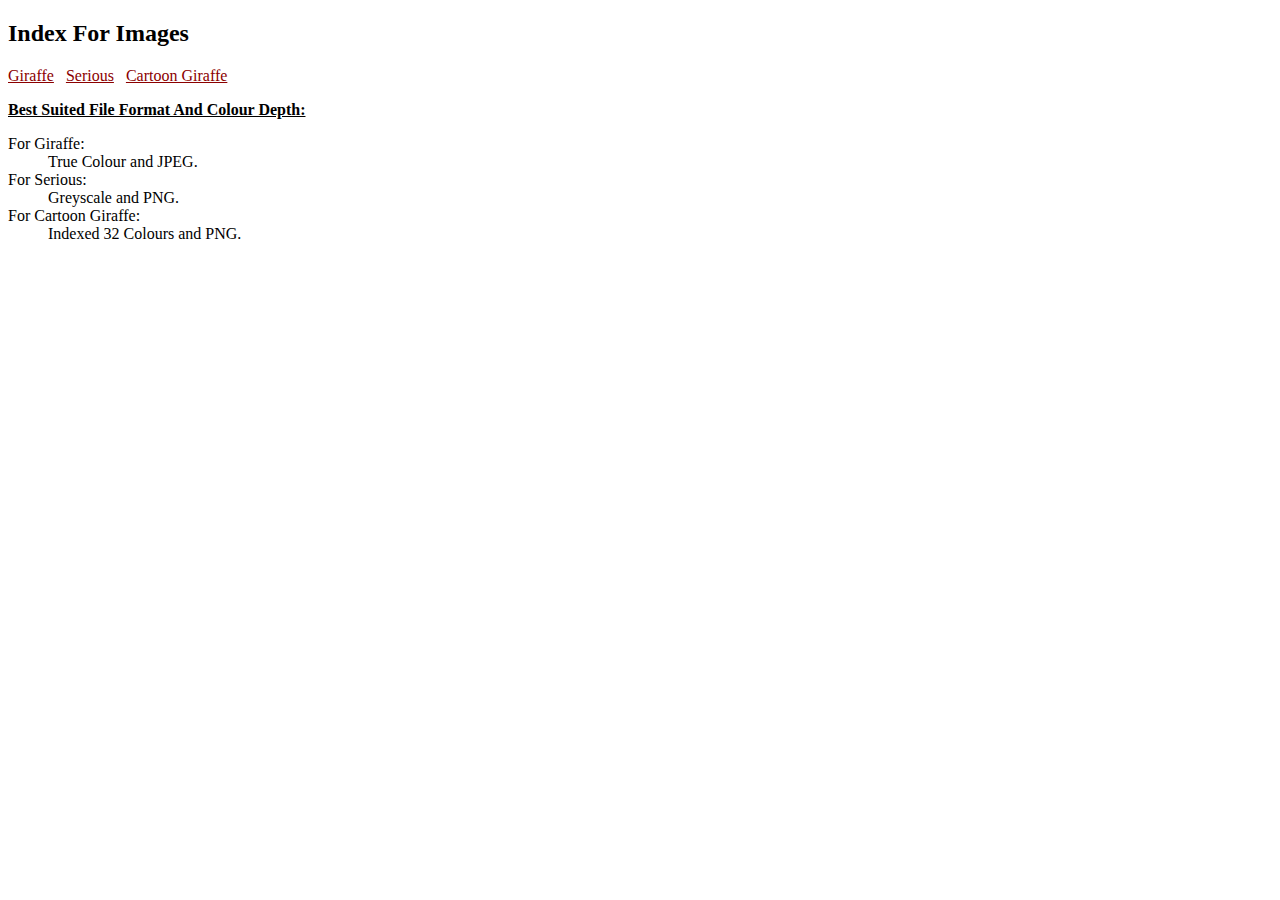
<file: index.html>
<!DOCTYPE html>
<html lang="en">
<head>
    <meta charset="UTF-8">
    <meta http-equiv="X-UA-Compatible" content="IE=edge">
    <meta name="viewport" content="width=device-width, initial-scale=1.0">
    <link rel="stylesheet" href="table.css">
    <title>Index</title>
</head>
<body>
    <h2>Index For Images</h2>
    <a href="giraffe.html">Giraffe</a> &nbsp;
    <a href="serious.html">Serious</a> &nbsp;
    <a href="cartoongiraffe.html">Cartoon Giraffe</a>
    <p>Best Suited File Format And Colour Depth:</p>
    <dl>
        <dt>For Giraffe:</dt>
            <dd>True Colour and JPEG. </dd>
        <dt>For Serious:</dt>
            <dd>Greyscale and PNG.</dd>
        <dt>For Cartoon Giraffe:</dt>
            <dd>Indexed 32 Colours and PNG.</dd>
    </dl>
</body>
</html>
</file>
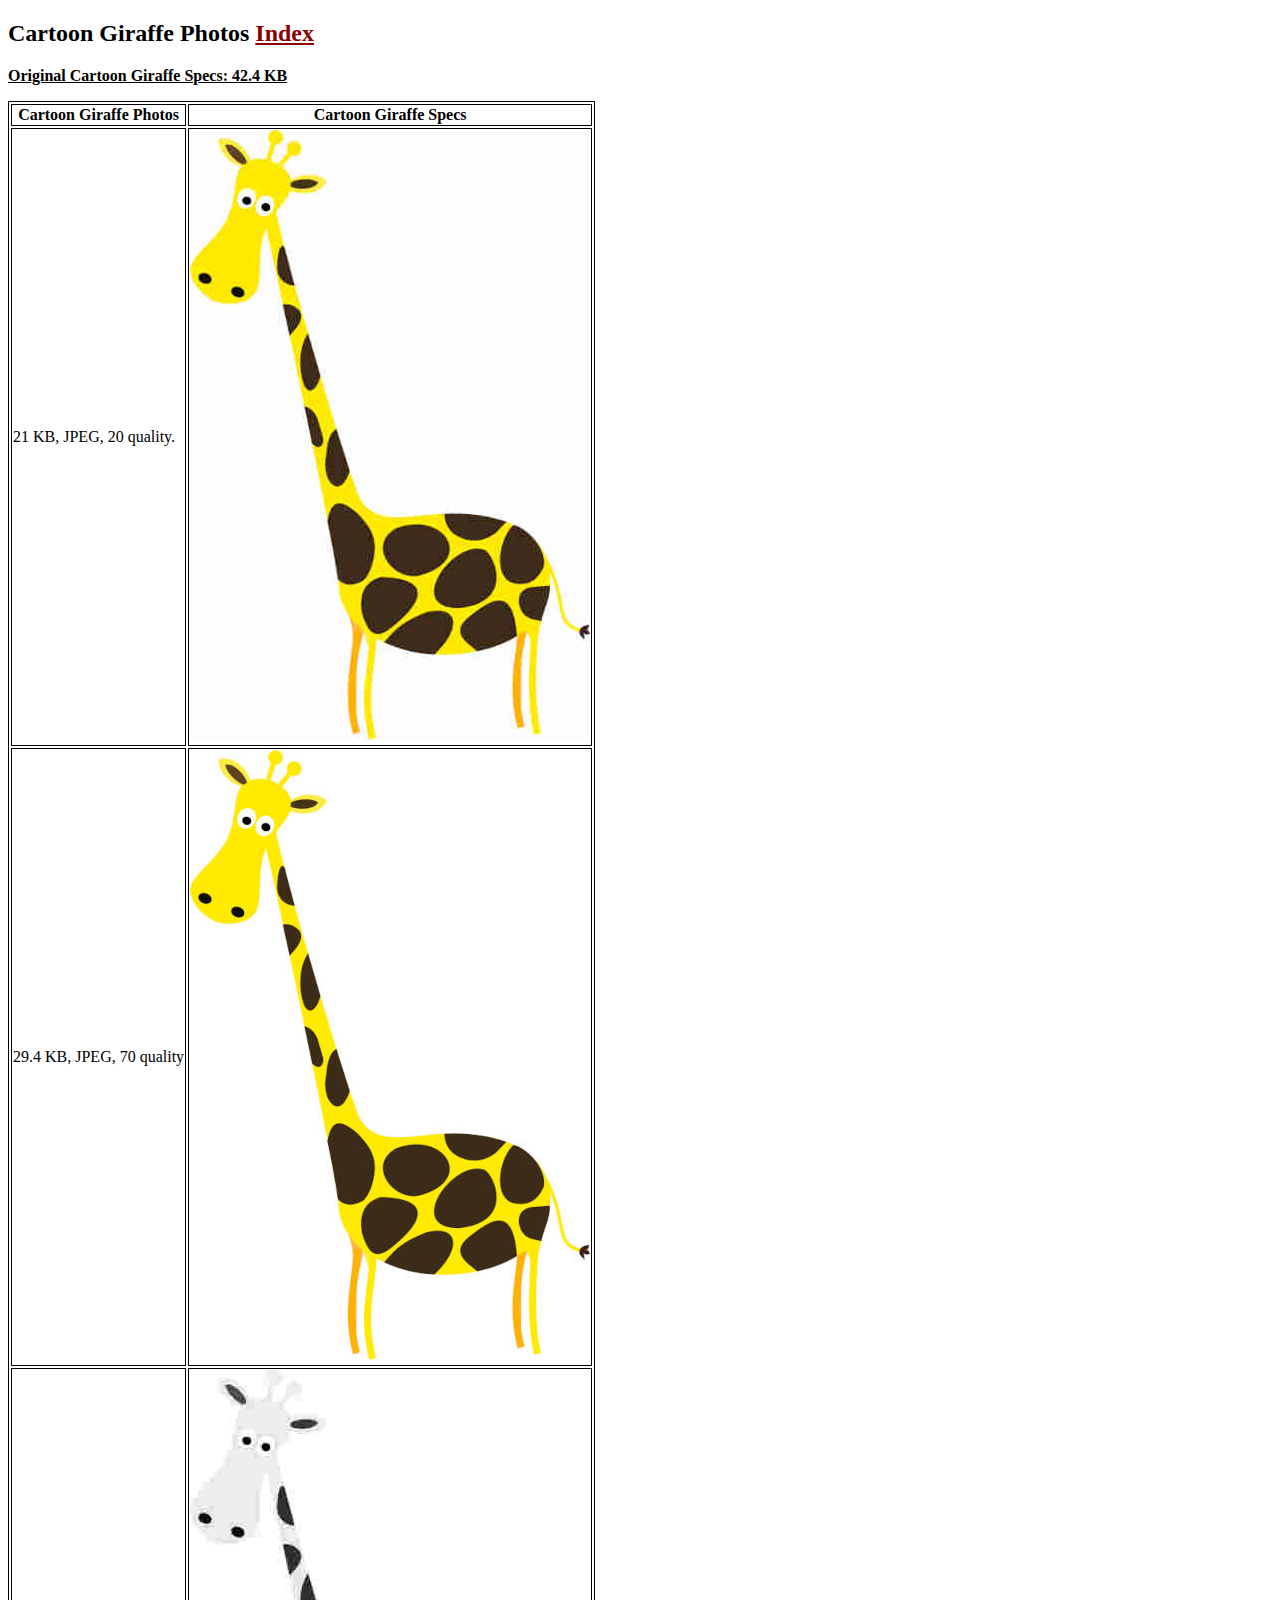
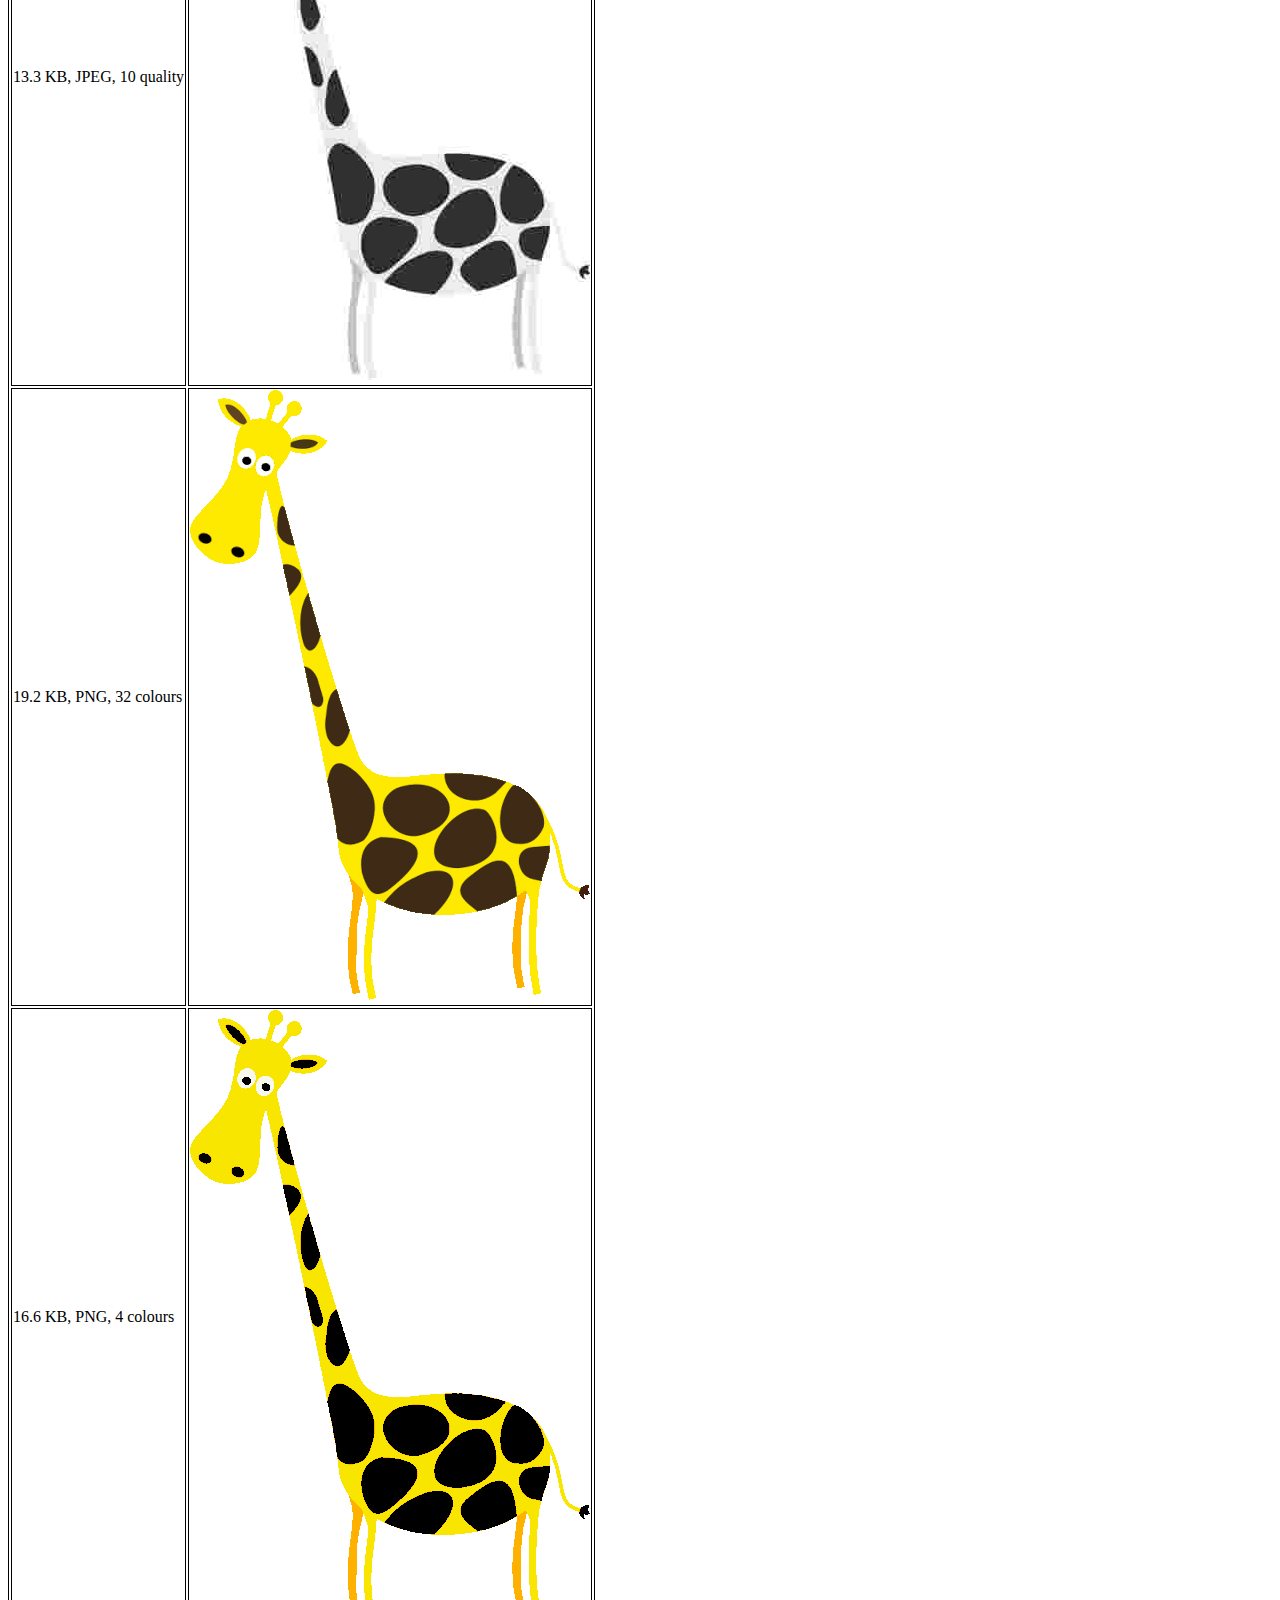
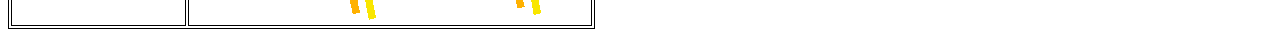
<file: cartoongiraffe.html>
<!DOCTYPE html>
<html lang="en">
<head>
    <meta charset="UTF-8">
    <meta http-equiv="X-UA-Compatible" content="IE=edge">
    <meta name="viewport" content="width=device-width, initial-scale=1.0">
    <link rel="stylesheet" href="table.css">
    <title>Cartoon Giraffe</title>
</head>
<body>
    <h2>Cartoon Giraffe Photos <a href="index.html">Index</a> </h2>
    <p>Original Cartoon Giraffe Specs: 42.4 KB</p>
    <table>
        <tr>
            <th> Cartoon Giraffe Photos</th>
            <th>Cartoon Giraffe Specs</th>
        </tr>
        <tr>
            <td> 21 KB, JPEG, 20 quality.</td>
            <td><img src="cartoongiraffe20.jpeg" alt="Cartoon Giraffe 20"></td>
       </tr>
       <tr>
            <td>29.4 KB, JPEG, 70 quality</td>
            <td><img src="cartoongiraffe70.jpeg" alt="Cartoon Giraffe 70"></td>
        </tr>
        <tr>
            <td>13.3 KB, JPEG, 10 quality</td>
            <td><img src="cartoongiraffe10.jpeg" alt="Cartoon Giraffe 10"></td>
       </tr>
       <tr>
            <td>19.2 KB, PNG, 32 colours</td>
            <td><img src="cartoongiraffe32.png" alt="Cartoon Giraffe 32"></td>
        </tr>
        <tr>
            <td>16.6 KB, PNG, 4 colours</td>
            <td><img src="cartoongiraffe4.png" alt="Cartoon Giraffe 4"></td>
        </tr>
    </table>
</body>
</html>
</file>
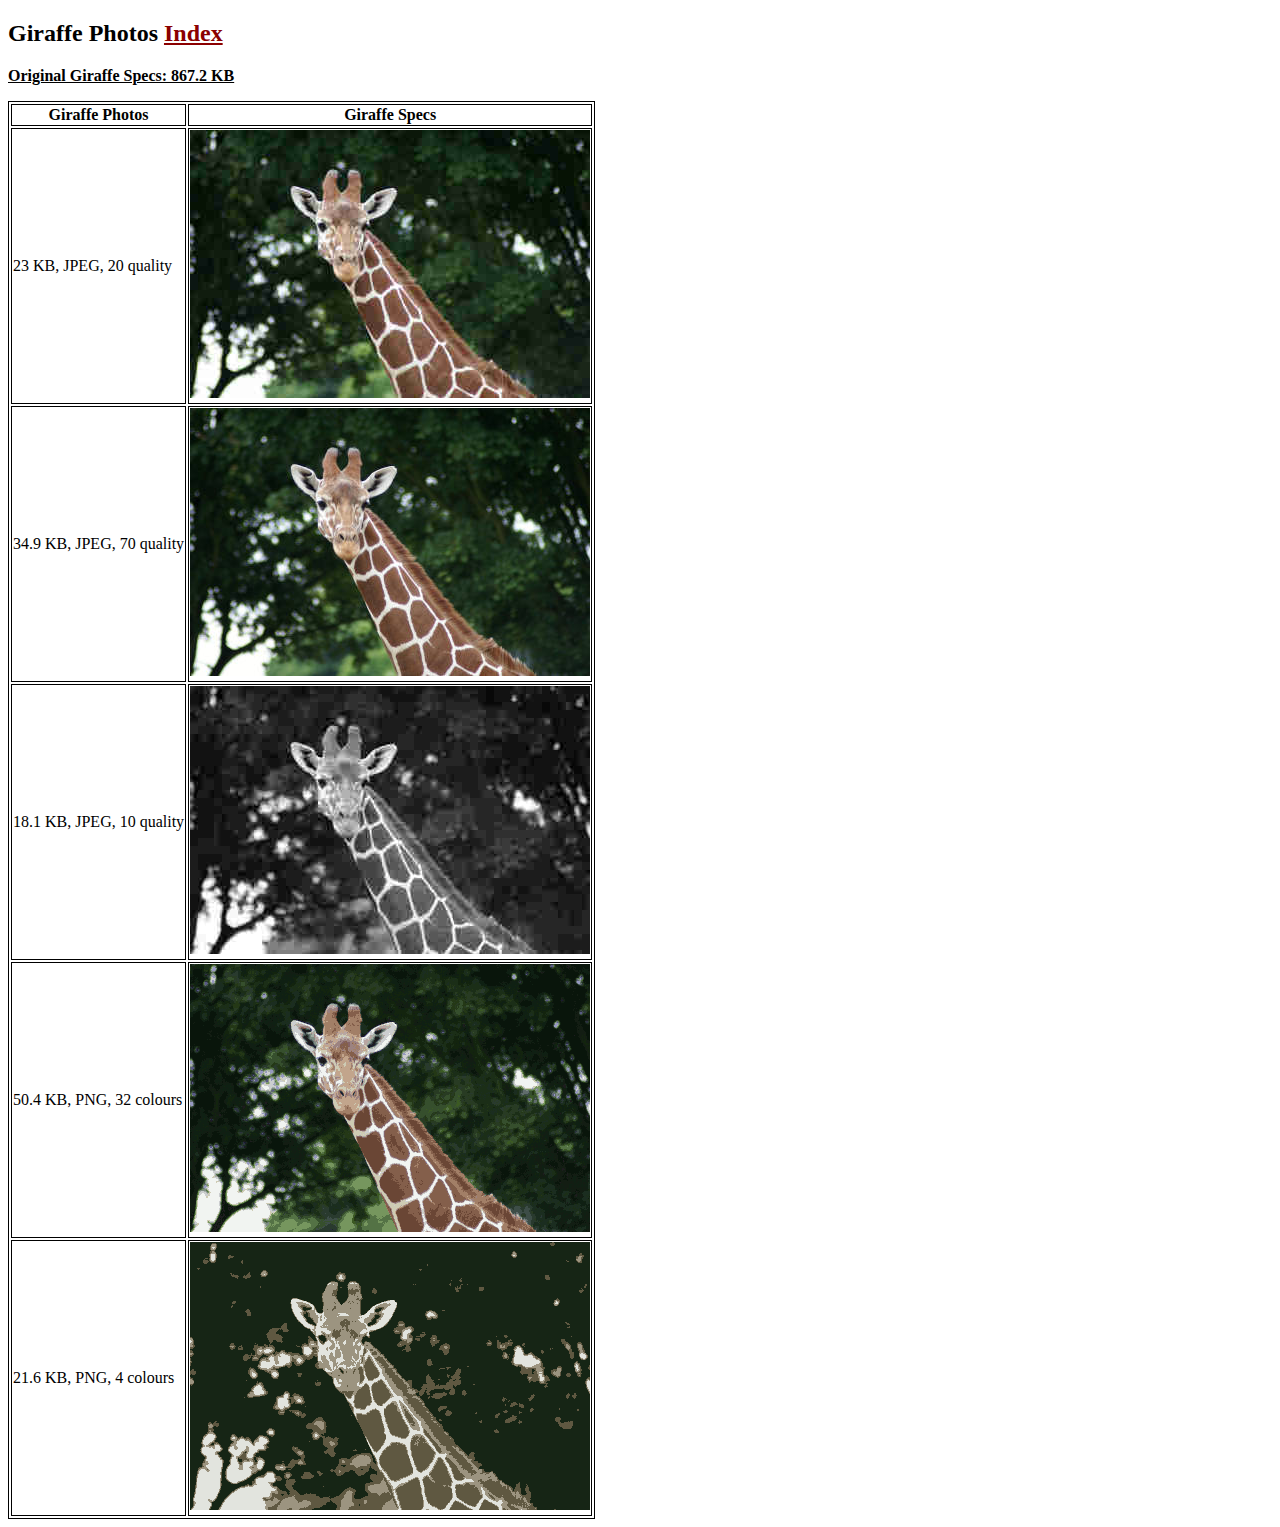
<file: giraffe.html>
<!DOCTYPE html>
<html lang="en">
<head>
    <meta charset="UTF-8">
    <meta http-equiv="X-UA-Compatible" content="IE=edge">
    <meta name="viewport" content="width=device-width, initial-scale=1.0">
    <link rel="stylesheet" href="table.css">
    <title>Giraffe</title>
</head>
<body>
    <h2>Giraffe Photos <a href="index.html">Index</a></h2>
    <p>Original Giraffe Specs: 867.2 KB</p>
    <table>
        <tr>
            <th> Giraffe Photos</th>
            <th>Giraffe Specs</th>
        </tr>
        <tr>
            <td>23 KB, JPEG, 20 quality</td>
            <td><img src="giraffe20.jpeg" alt="Giraffe 20"></td>
       </tr>
       <tr>
            <td>34.9 KB, JPEG, 70 quality</td>
            <td><img src="giraffe70.jpeg" alt="Giraffe 70"></td>
        </tr>
        <tr>
            <td>18.1 KB, JPEG, 10 quality</td>
            <td><img src="giraffe10.jpeg" alt="Giraffe 10"></td>
       </tr>
       <tr>
        <td>50.4 KB, PNG, 32 colours</td>
            <td><img src="giraffe32.png" alt="Giraffe 32"></td>
        </tr>
        <tr>
            <td>21.6 KB, PNG, 4 colours</td>
            <td><img src="giraffe4.png" alt="Giraffe 4"></td>
        </tr>
    </table>
</body>
</html>
</file>
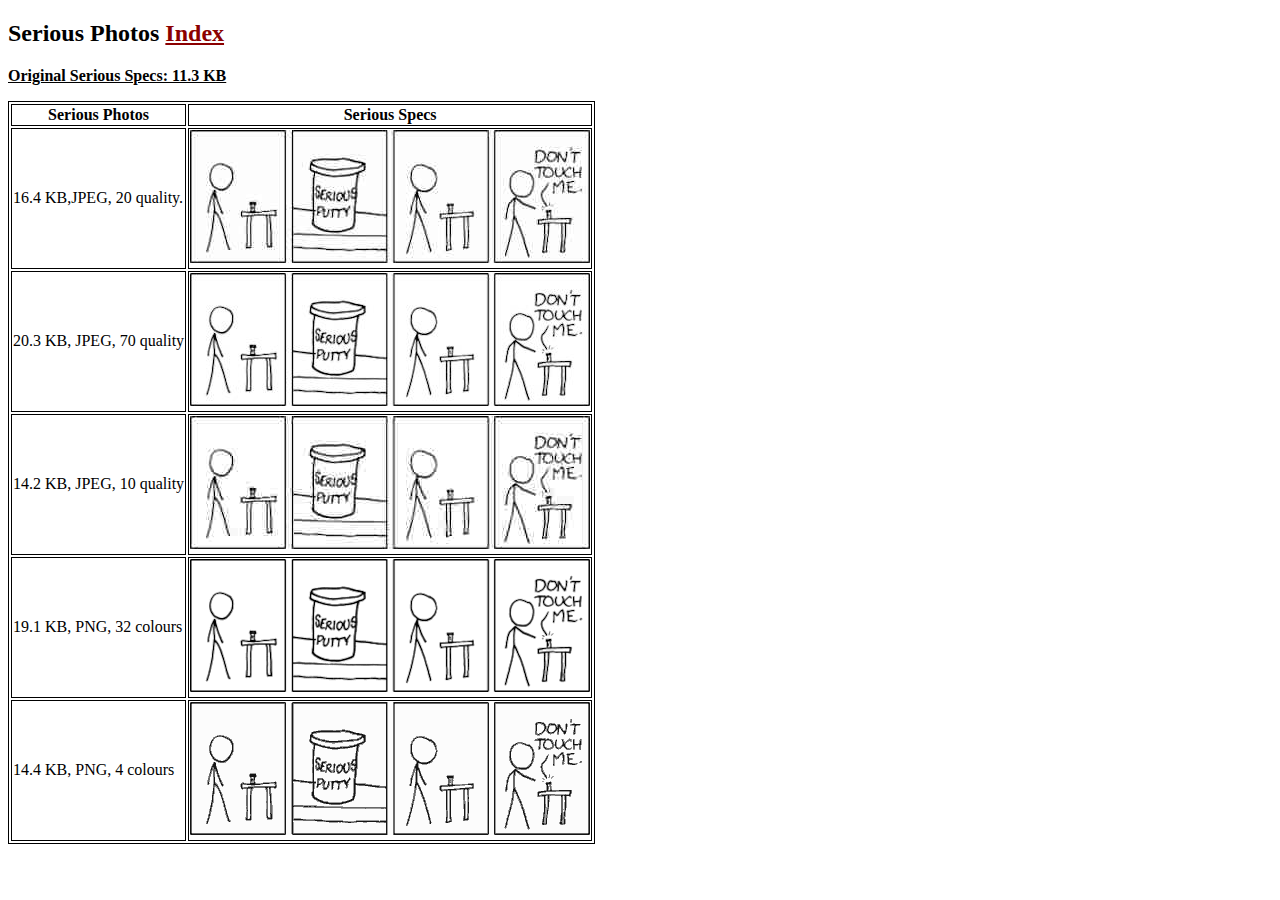
<file: serious.html>
<!DOCTYPE html>
<html lang="en">
<head>
    <meta charset="UTF-8">
    <meta http-equiv="X-UA-Compatible" content="IE=edge">
    <meta name="viewport" content="width=device-width, initial-scale=1.0">
    <link rel="stylesheet" href="table.css">
    <title>Serious</title>
</head>
<body>
    <h2>Serious Photos <a href="index.html">Index</a></h2>
    <p>Original Serious Specs: 11.3 KB</p>
    <table>
        <tr>
            <th> Serious Photos</th>
            <th>Serious Specs</th>
        </tr>
        <tr>
            <td>16.4 KB,JPEG, 20 quality.</td>
            <td><img src="serious20.jpeg" alt="Serious 20"></td>

       </tr>
       <tr>
            <td>20.3 KB, JPEG, 70 quality</td>
            <td><img src="serious70.jpeg" alt="Serious 70"></td>
        </tr>
        <tr>
            <td>14.2 KB, JPEG, 10 quality</td>
            <td><img src="serious10.jpeg" alt="Serious 10"></td>

       </tr>
       <tr>
            <td>19.1 KB, PNG, 32 colours</td>
            <td><img src="serious32.png" alt="Serious 32"></td>
        </tr>
        <tr>
            <td>14.4 KB, PNG, 4 colours</td>
            <td><img src="serious4.png" alt="Serious 4"></td>
        </tr>
    </table>
</body>
</html>
</file>
<file: table.css>
table, th, td {
    border: 1px solid black;
}
p {
    font-weight: bolder;
    text-decoration: underline;
}
a {
    color:darkred;
}
</file>
